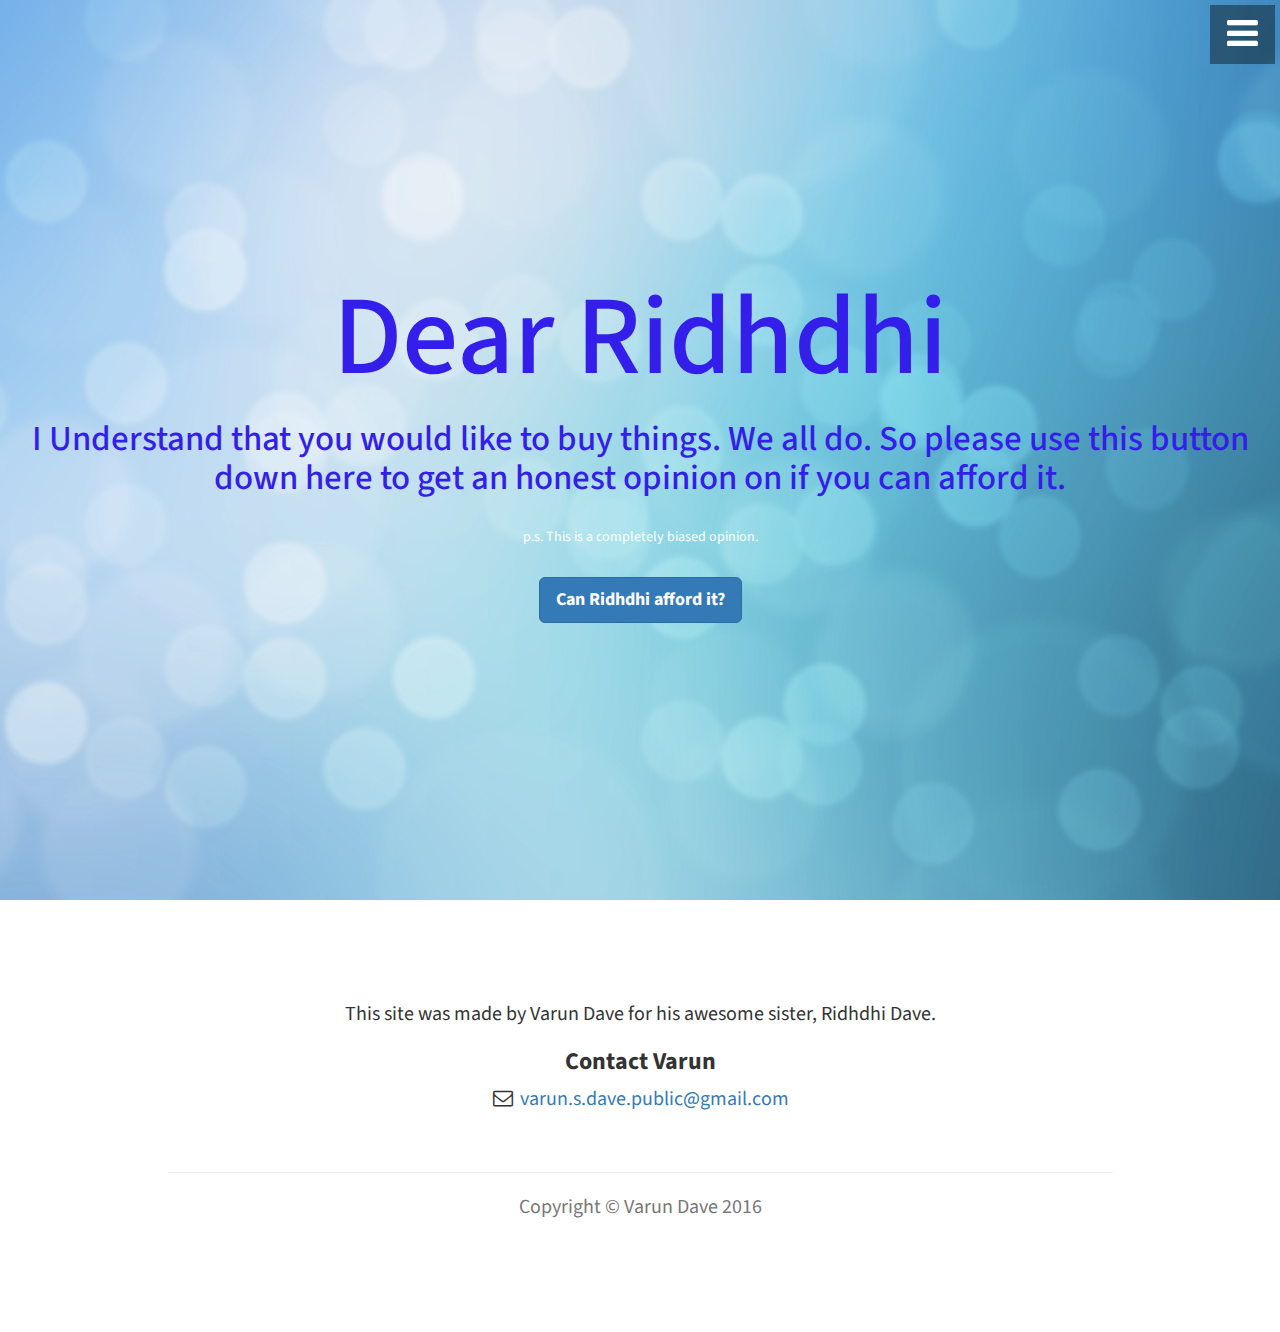
<file: index.html>
<!DOCTYPE html>
<html lang="en">

<head>

    <meta charset="utf-8">
    <meta http-equiv="X-UA-Compatible" content="IE=edge">
    <meta name="viewport" content="width=device-width, initial-scale=1">
    <meta name="description" content="">
    <meta name="author" content="">

    <title>Can Ridhdhi Afford it?</title>

    <!-- Bootstrap Core CSS -->
    <link href="css/bootstrap.min.css" rel="stylesheet">

    <!-- Custom CSS -->
    <link href="css/stylish-portfolio.css" rel="stylesheet">

    <!-- Custom Fonts -->
    <link href="font-awesome/css/font-awesome.min.css" rel="stylesheet" type="text/css">
    <link href="http://fonts.googleapis.com/css?family=Source+Sans+Pro:300,400,700,300italic,400italic,700italic" rel="stylesheet" type="text/css">


    <script>
      (function(i,s,o,g,r,a,m){i['GoogleAnalyticsObject']=r;i[r]=i[r]||function(){
      (i[r].q=i[r].q||[]).push(arguments)},i[r].l=1*new Date();a=s.createElement(o),
      m=s.getElementsByTagName(o)[0];a.async=1;a.src=g;m.parentNode.insertBefore(a,m)
      })(window,document,'script','//www.google-analytics.com/analytics.js','ga');

      ga('create', 'UA-66339668-1', 'auto');
      ga('send', 'pageview');

    </script>
</head>

<body>

    <!-- Navigation -->
    <a id="menu-toggle" href="#" class="btn btn-dark btn-lg toggle"><i class="fa fa-bars fa-2x"></i></a>
    <nav id="sidebar-wrapper">
        <ul class="sidebar-nav">
            <a id="menu-close" href="#" class="btn  pull-right toggle"><i class="fa fa-times fa-2x"></i></a>
            <li class="sidebar-brand">
                <a href="#top">Ridhdhi Dave</a>
            </li>
            <li>
                <a href="#top">Home</a>
            </li>
      
          <li>
                <a href="#contact">Contact me</a>
            </li>

        </ul>
    </nav>

    <!-- Header -->
    <header id="top" class="header">
        <div class="text-vertical-center">
            <h1>Dear Ridhdhi</h1>
            <h3>I Understand that you would like to buy things. We all do. So please use this button down here to get an honest opinion on if you can afford it.</h3>
            <br />
            <p>p.s. This is a completely biased opinion.</p> 
            <br />
			<a href="answer.html" class="btn btn-primary btn-lg"><strong>Can Ridhdhi afford it?</strong></a>
          <br/>
		 </div>
    </header>
    <!-- Footer 
	=========================================================================================-->
      <footer>
        <div class="container" id = "contact">
            <div class="row">
                <div class="col-lg-10 col-lg-offset-1 text-center">
					<p> This site was made by Varun Dave for his awesome sister, Ridhdhi Dave. </p>
                    <h3><strong>Contact Varun</strong>
                    </h3>
                    <ul class="list-unstyled">
                        <li><i class="fa fa-envelope-o fa-fw"></i>  <a href="#contact2" data-toggle = "modal">varun.s.dave.public@gmail.com</a>
                        </li>
                    </ul>
                    <br>
              
					<hr class="featurette-divider">
                    <p class="text-muted">Copyright &copy; Varun Dave 2016</p>
                </div>
            </div>
        </div>
    </footer>
	
		
<!-- Modal
====================================================================== -->
<div class="modal fade" id = "contact2" role = "dialog">
	<div class = "modal-dialog">
		<div class = "modal-content">
			<form class = "form-horizontal">
				<div class = "modal-header">
					<h4>Contact Varun Dave</h4>
				</div>
				
				<div class = "modal-body">
					
					<!-- one section -->
					<div class = "form-group">
						<label for ="contact-name" class = "col-lg-2 control-label">Name</label>
						<div class = "col-lg-10">
							<input type = "text" class = "form-control" id = "contact-name" placeholder = "Full Name">
						</div>
					</div>
					
					<div class = "form-group">
						<label for ="contact-email" class = "col-lg-2 control-label">Email</label>
						<div class = "col-lg-10">
							<input type = "Email" class = "form-control" id = "contact-email" placeholder = "you@example.com">
						</div>
					</div>
					
						<div class = "form-group">
						<label for ="contact-msg" class = "col-lg-2 control-label">Message</label>
						<div class = "col-lg-10">
							<textarea class = "form-control" rows = "8"></textarea>
						</div>
					</div>
					
				</div>
				
				<div class = "modal-footer">
					<a class = "btn btn-default" data-dismiss = "modal">Close</a>
					<button class = "btn btn-primary" type ="submit">Send</button>
				</div>
			</form>
		</div>
	</div>
</div>



	
	

    <!-- jQuery -->
    <script src="js/jquery.js"></script>

    <!-- Bootstrap Core JavaScript -->
    <script src="js/bootstrap.min.js"></script>

    <!-- Custom Theme JavaScript -->
    <script>
    // Closes the sidebar menu
    $("#menu-close").click(function(e) {
        e.preventDefault();
        $("#sidebar-wrapper").toggleClass("active");
    });

    // Opens the sidebar menu
    $("#menu-toggle").click(function(e) {
        e.preventDefault();
        $("#sidebar-wrapper").toggleClass("active");
    });

    // Scrolls to the selected menu item on the page
    $(function() {
        $('a[href*=#]:not([href=#])').click(function() {
            if (location.pathname.replace(/^\//, '') == this.pathname.replace(/^\//, '') || location.hostname == this.hostname) {

                var target = $(this.hash);
                target = target.length ? target : $('[name=' + this.hash.slice(1) + ']');
                if (target.length) {
                    $('html,body').animate({
                        scrollTop: target.offset().top
                    }, 1000);
                    return false;
                }
            }
        });
    });
    </script>

</body>

</html>
</file>
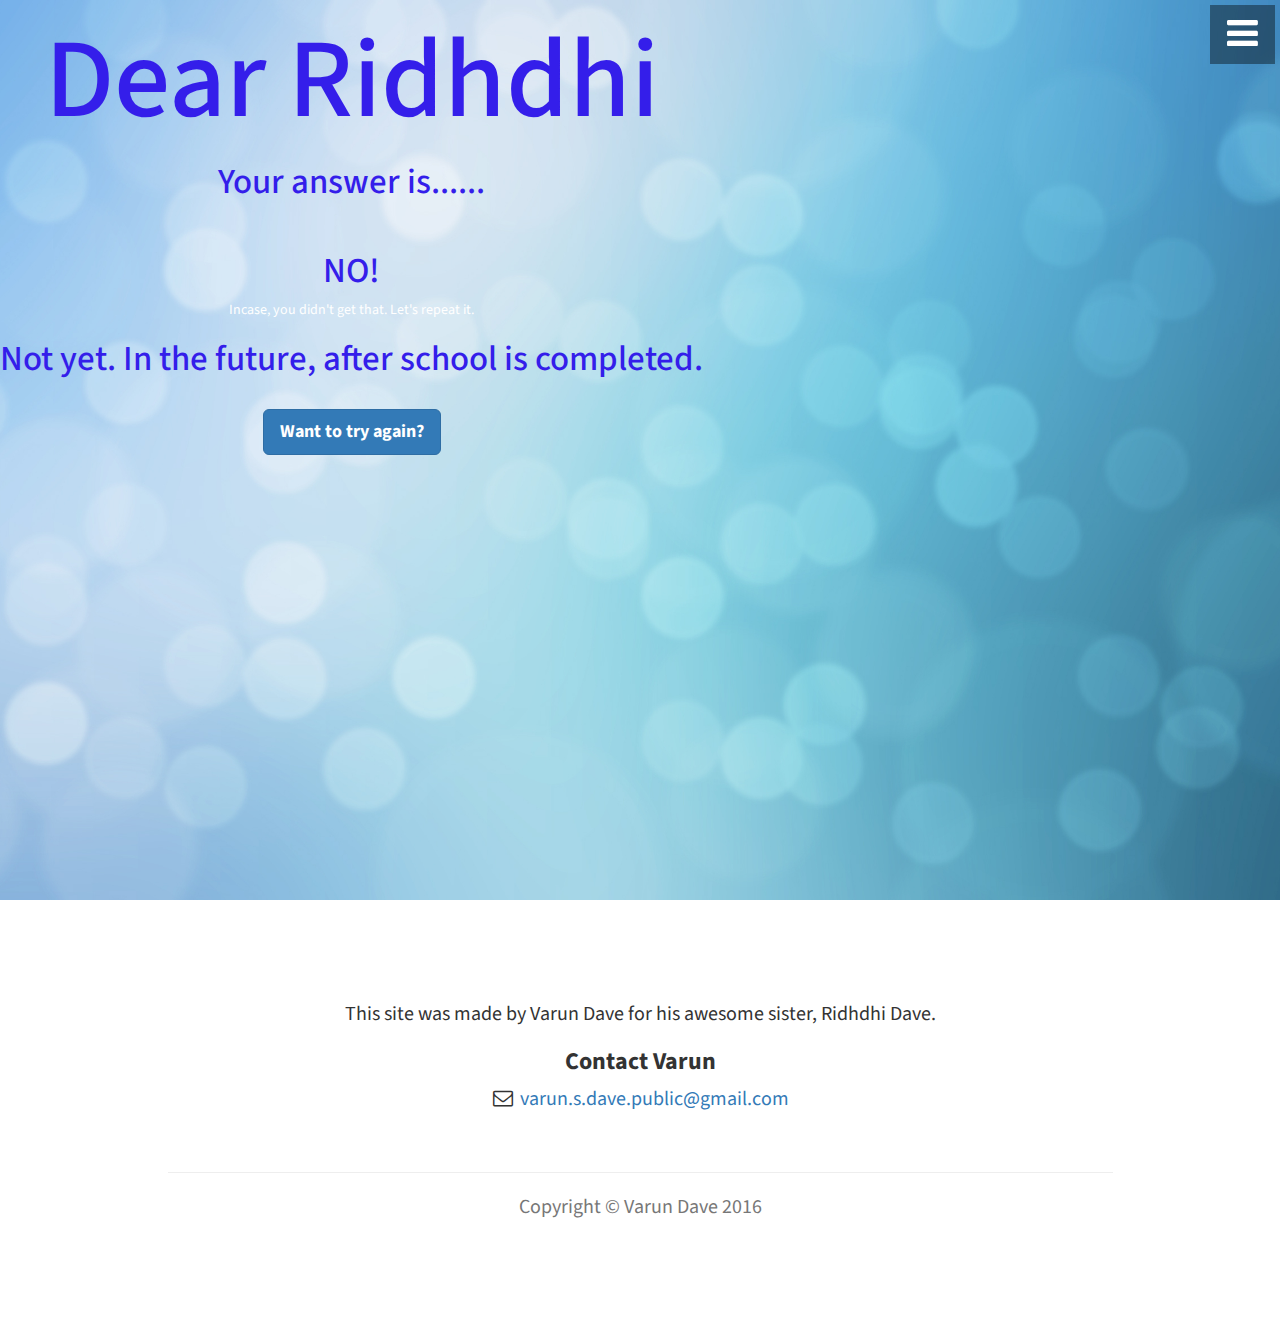
<file: answer.html>
<!DOCTYPE html>
<html lang="en">

<head>

    <meta charset="utf-8">
    <meta http-equiv="X-UA-Compatible" content="IE=edge">
    <meta name="viewport" content="width=device-width, initial-scale=1">
    <meta name="description" content="">
    <meta name="author" content="">

    <title>Ridhdhi Dave</title>

    <!-- Bootstrap Core CSS -->
    <link href="css/bootstrap.min.css" rel="stylesheet">

    <!-- Custom CSS -->
    <link href="css/stylish-portfolio.css" rel="stylesheet">

    <!-- Custom Fonts -->
    <link href="font-awesome/css/font-awesome.min.css" rel="stylesheet" type="text/css">
    <link href="http://fonts.googleapis.com/css?family=Source+Sans+Pro:300,400,700,300italic,400italic,700italic" rel="stylesheet" type="text/css">


    <script>
      (function(i,s,o,g,r,a,m){i['GoogleAnalyticsObject']=r;i[r]=i[r]||function(){
      (i[r].q=i[r].q||[]).push(arguments)},i[r].l=1*new Date();a=s.createElement(o),
      m=s.getElementsByTagName(o)[0];a.async=1;a.src=g;m.parentNode.insertBefore(a,m)
      })(window,document,'script','//www.google-analytics.com/analytics.js','ga');

      ga('create', 'UA-66339668-1', 'auto');
      ga('send', 'pageview');

    </script>
</head>
<body>
 <!-- Navigation -->
    <a id="menu-toggle" href="#" class="btn btn-dark btn-lg toggle"><i class="fa fa-bars fa-2x"></i></a>
    <nav id="sidebar-wrapper">
        <ul class="sidebar-nav">
            <a id="menu-close" href="#" class="btn  pull-right toggle"><i class="fa fa-times fa-2x"></i></a>
            <li class="sidebar-brand">
                <a href="index.html">Ridhdhi Dave</a>
            </li>
            <li>
                <a href="index.html">Home</a>
            </li>
            <li>
                <a href="#contact">Contact me</a>
            </li>

        </ul>
    </nav>
	 <header id="top" class="header">
		<section class="about" id="sillyStocks" >
		 <div class="text-vertical-center">
            <h1>Dear Ridhdhi</h1>
            <h3>Your answer is......</h3>
            <br />
			<h3>NO!</h3>
            <p>Incase, you didn't get that. Let's repeat it.</p>
			<h3>Not yet. In the future, after school is completed.</h3>
            <br />
			<a href="answer.html" class="btn btn-primary btn-lg"><strong>Want to try again?</strong></a>
        </div>
		</section>
		</header>
	  <!-- Footer 
	=========================================================================================-->
    <footer>
        <div class="container" id = "contact">
            <div class="row">
                <div class="col-lg-10 col-lg-offset-1 text-center">
					<p> This site was made by Varun Dave for his awesome sister, Ridhdhi Dave. </p>
                    <h3><strong>Contact Varun</strong>
                    </h3>
                    <ul class="list-unstyled">
                        <li><i class="fa fa-envelope-o fa-fw"></i>  <a href="#contact2" data-toggle = "modal">varun.s.dave.public@gmail.com</a>
                        </li>
                    </ul>
                    <br>
              
					<hr class="featurette-divider">
                    <p class="text-muted">Copyright &copy; Varun Dave 2016</p>
                </div>
            </div>
        </div>
    </footer>
			
<!-- Modal
====================================================================== -->
<div class="modal fade" id = "contact2" role = "dialog">
	<div class = "modal-dialog">
		<div class = "modal-content">
			<form class = "form-horizontal">
				<div class = "modal-header">
					<h4>Contact Varun Dave</h4>
				</div>
				
				<div class = "modal-body">
					
					<!-- one section -->
					<div class = "form-group">
						<label for ="contact-name" class = "col-lg-2 control-label">Name</label>
						<div class = "col-lg-10">
							<input type = "text" class = "form-control" id = "contact-name" placeholder = "Full Name">
						</div>
					</div>
					
					<div class = "form-group">
						<label for ="contact-email" class = "col-lg-2 control-label">Email</label>
						<div class = "col-lg-10">
							<input type = "Email" class = "form-control" id = "contact-email" placeholder = "you@example.com">
						</div>
					</div>
					
						<div class = "form-group">
						<label for ="contact-msg" class = "col-lg-2 control-label">Message</label>
						<div class = "col-lg-10">
							<textarea class = "form-control" rows = "8"></textarea>
						</div>
					</div>
					
				</div>
				
				<div class = "modal-footer">
					<a class = "btn btn-default" data-dismiss = "modal">Close</a>
					<button class = "btn btn-primary" type ="submit">Send</button>
				</div>
			</form>
		</div>
	</div>
</div>



	
	

    <!-- jQuery -->
    <script src="js/jquery.js"></script>

    <!-- Bootstrap Core JavaScript -->
    <script src="js/bootstrap.min.js"></script>

    <!-- Custom Theme JavaScript -->
    <script>
    // Closes the sidebar menu
    $("#menu-close").click(function(e) {
        e.preventDefault();
        $("#sidebar-wrapper").toggleClass("active");
    });

    // Opens the sidebar menu
    $("#menu-toggle").click(function(e) {
        e.preventDefault();
        $("#sidebar-wrapper").toggleClass("active");
    });

    // Scrolls to the selected menu item on the page
    $(function() {
        $('a[href*=#]:not([href=#])').click(function() {
            if (location.pathname.replace(/^\//, '') == this.pathname.replace(/^\//, '') || location.hostname == this.hostname) {

                var target = $(this.hash);
                target = target.length ? target : $('[name=' + this.hash.slice(1) + ']');
                if (target.length) {
                    $('html,body').animate({
                        scrollTop: target.offset().top
                    }, 1000);
                    return false;
                }
            }
        });
    });
    </script>

</body>
</file>
<file: css/stylish-portfolio.css>
/*!
 * Start Bootstrap - Stylish Portfolio Bootstrap Theme (http://startbootstrap.com)
 */

/* Global Styles */

html,
body {
    width: 100%;
    height: 100%;
}

body {
    font-family: "Source Sans Pro","Helvetica Neue",Helvetica,Arial,sans-serif;
}

.center{
	margin: auto;
    width: 50%;
    
}

.text-vertical-center {
    display: table-cell;
    text-align: center;
    vertical-align: middle;
}

.text-vertical-center h1 {
    margin: 0;
    padding: 0;
    font-size: 8.0em;
    font-weight: 2000;
	color: #341EEA;
}

.text-vertical-center h3 {
	color: #341EEA;
	font-size: 2.5em;
}

.text-vertical-center p{
    color: white;
}



/* Custom Button Styles */

.btn-dark {
    border-radius: 0;
    color: #fff;
    background-color: rgba(0,0,0,0.4);
}

.btn-dark:hover,
.btn-dark:focus,
.btn-dark:active {
    color: #fff;
    background-color: rgba(0,0,0,0.7);
}

.btn-light {
    border-radius: 0;
    color: #333;
    background-color: rgb(255,255,255);
}

.btn-light:hover,
.btn-light:focus,
.btn-light:active {
    color: #333;
    background-color: rgba(255,255,255,0.8);
}

/* Custom Horizontal Rule */

hr.small {
    max-width: 100px;
}

/* Side Menu */

#sidebar-wrapper {
    z-index: 1000;
    position: fixed;
    right: 0;
    width: 250px;
    height: 100%;
    margin-right: -250px;
    overflow-y: auto;
    background: #222;
    -webkit-transition: all 0.4s ease 0s;
    -moz-transition: all 0.4s ease 0s;
    -ms-transition: all 0.4s ease 0s;
    -o-transition: all 0.4s ease 0s;
    transition: all 0.4s ease 0s;
}

.sidebar-nav {
    position: absolute;
    top: 0;
    width: 250px;
    margin: 0;
    padding: 0;
    list-style: none;
	font-size:20px;
}

.sidebar-nav li {
    text-indent: 20px;
    line-height: 40px;
}

.sidebar-nav li a {
    display: block;
    text-decoration: none;
    color: #999;
}

.sidebar-nav li a:hover {
    text-decoration: none;
    color: #fff;
    background: rgba(255,255,255,0.2);
}

.sidebar-nav li a:active,
.sidebar-nav li a:focus {
    text-decoration: none;
}

.sidebar-nav > .sidebar-brand {
    height: 55px;
    font-size: 30px;
    line-height: 55px;
}

.sidebar-nav > .sidebar-brand a {
    color: #999;
}

.sidebar-nav > .sidebar-brand a:hover {
    color: #fff;
    background: none;
}

#menu-toggle {
    z-index: 1;
    position: fixed;
    top: 0;
    right: 0;
}

#sidebar-wrapper.active {
    right: 250px;
    width: 250px;
    -webkit-transition: all 0.4s ease 0s;
    -moz-transition: all 0.4s ease 0s;
    -ms-transition: all 0.4s ease 0s;
    -o-transition: all 0.4s ease 0s;
    transition: all 0.4s ease 0s;
}

.toggle {
    margin: 5px 5px 0 0;
}

/* Header */

.header {
    display: table;
    position: relative;
    width: 100%;
    height: 100%;
    background-color: #337ab7;
    background: url(../img/back.jpg) no-repeat center center scroll;
    -webkit-background-size: cover;
    -moz-background-size: cover;
    background-size: cover;
    -o-background-size: cover;
}

/* About */

.about {
    padding: 20px 0;
}

/* team */

.team {
    padding: 20px 0;
}

.service-item {
    margin-bottom: 30px;
}

/* Callout */

.callout {
    display: table;
    width: 100%;
    height: 450px;
    color: #fff;
    background: url(../img/2.jpg) no-repeat center center scroll;
    -webkit-background-size: cover;
    -moz-background-size: cover;
    background-size: cover;
    -o-background-size: cover;
}

/* Portfolio */

.portfolio {
    padding: 50px 0;
}

.portfolio-item {
    margin-bottom: 30px;
}

.img-portfolio {
    margin: 0 auto;
}

.img-portfolio:hover {
    opacity: 0.8;
}

/* Call to Action */

.call-to-action {
    padding: 50px 0;
}

.call-to-action .btn {
    margin: 10px;
}

/* Map */

.map {
    height: 500px;
}

@media(max-width:768px) {
    .map {
        height: 75%;
    }
}

/* Footer */

footer {
    padding: 100px 0;
	font-size: 20px;
}
</file>
